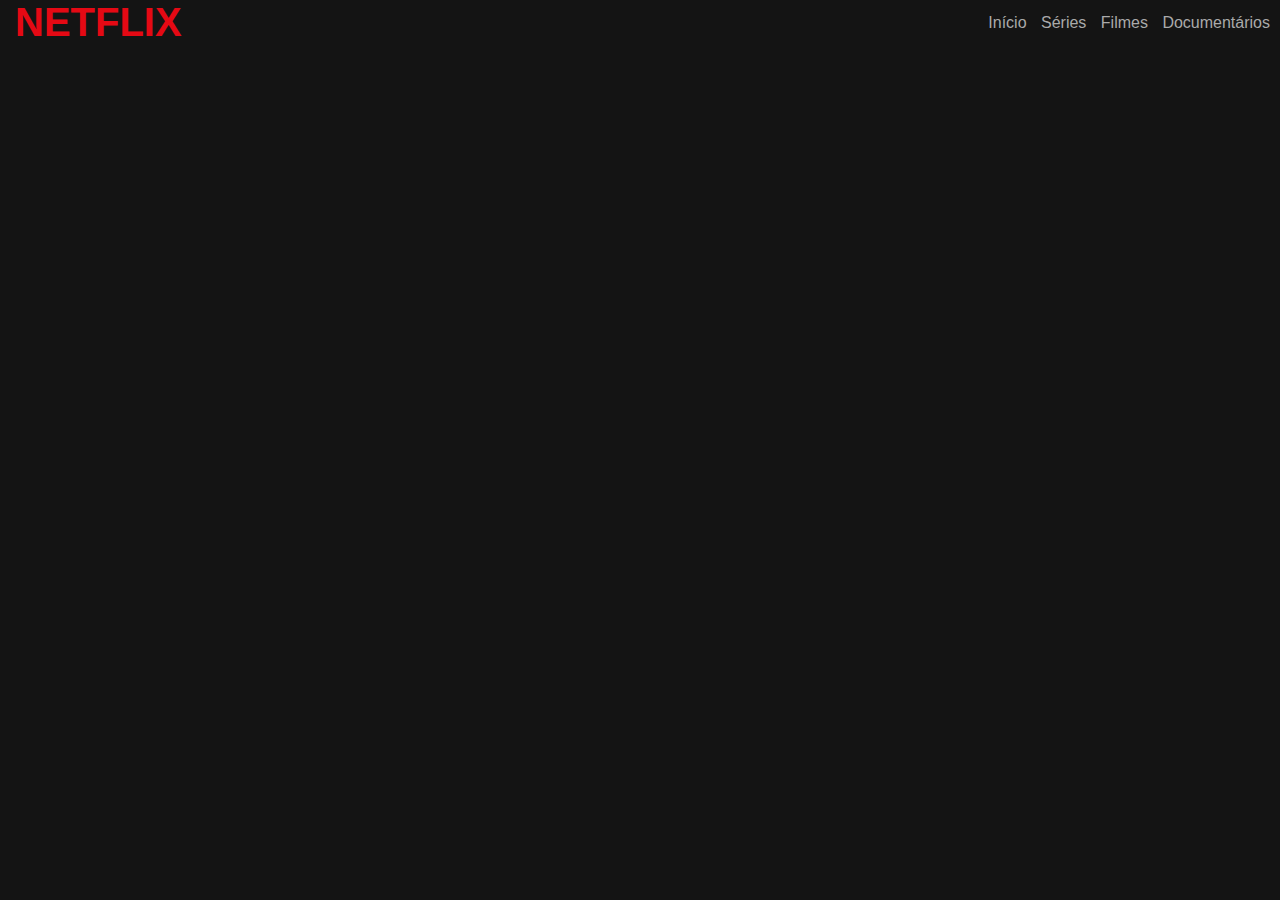
<file: filme.html>
<!DOCTYPE html>
<html lang="en">
<head>
  <meta charset="UTF-8">
  <meta name="viewport" content="width=device-width, initial-scale=1.0">
  <link rel="stylesheet" href="/assets/css/main.css">
  <title>O senhor dos anéis o retorno do rei</title>
</head>
<body>
  <header>
    <div class="container">
      <h2 class="logo">NETFLIX</h2>
      <nav>
        <a href="index.html">Início</a>
        <a href="#">Séries</a>
        <a href="#">Filmes</a>
        <a href="#">Documentários</a>
      </nav>
    </div>
  </header>

  <main>
    <iframe width="100%" height="550" src="https://www.youtube.com/embed/GbR_udDNldI" frameborder="0" allow="accelerometer; autoplay; encrypted-media; gyroscope; picture-in-picture" allowfullscreen></iframe>
  </main>
</body>
</html>
</file>
<file: assets/css/main.css>
:root {
  --vermelho: #e50914;
  --preto: #141414;
}

* {
  margin: 0;
  padding: 0;
  box-sizing: border-box;
}

/*elementos base*/

body {
  background: var(--preto);
  font-family: Arial, Helvetica, sans-serif;
  color: white;
}

header .container {
  display: flex;
  align-items: center;
  justify-content: space-between;
}

header .logo {
  margin-left: 5px;
  color: var(--vermelho);
  font-family: Arial, Helvetica, sans-serif;
  font-size: 40px;
}

header nav a {
  text-decoration: none;
  color: #aaa;
  margin-right: 10px;
}

header nav a:hover {
  color: #fff;
}

/*filme principal*/

main .filme-principal {
  font-size: 16px;
  background: linear-gradient(rgba(0,0,0,.50), rgba(0,0,0,.50) 100%), url(/assets/img/lotr.jpg);
  height: 400px;
  background-size: cover;
  display: flex;
  flex-direction: column;
  justify-content: center;
  align-items: flex-start;
}

main .descricao {
  margin-top: 10px;
  margin-bottom: 40px;
}

main .titulo {
  margin-top: 10%;
  font-family: 'Trebuchet MS', 'Lucida Sans Unicode', 'Lucida Grande', 'Lucida Sans', Arial, sans-serif;
  font-size: 40px;
}

main .botao {
  background-color: rgba(0, 0, 0, .50);
  border: none;
  color: white;
  padding: 15px 30px;
  margin-right: 15px;
  font-size: 12px;
  width: 200px;
  cursor: pointer;
  transition: .5s ease all;
}

main .botao i{
  margin-right: 7px;
}
main .botao:hover {
  background-color: white;
  color: black;
}

.container {
  margin-left: 10px;
}

.filme-principal .container {
  width: 70%;
}

.box-filme {
  height: 100%;
  width: 100%;
  display: block;
}

.carrossel-filmes {
  margin-top: 5px;
}
</file>
